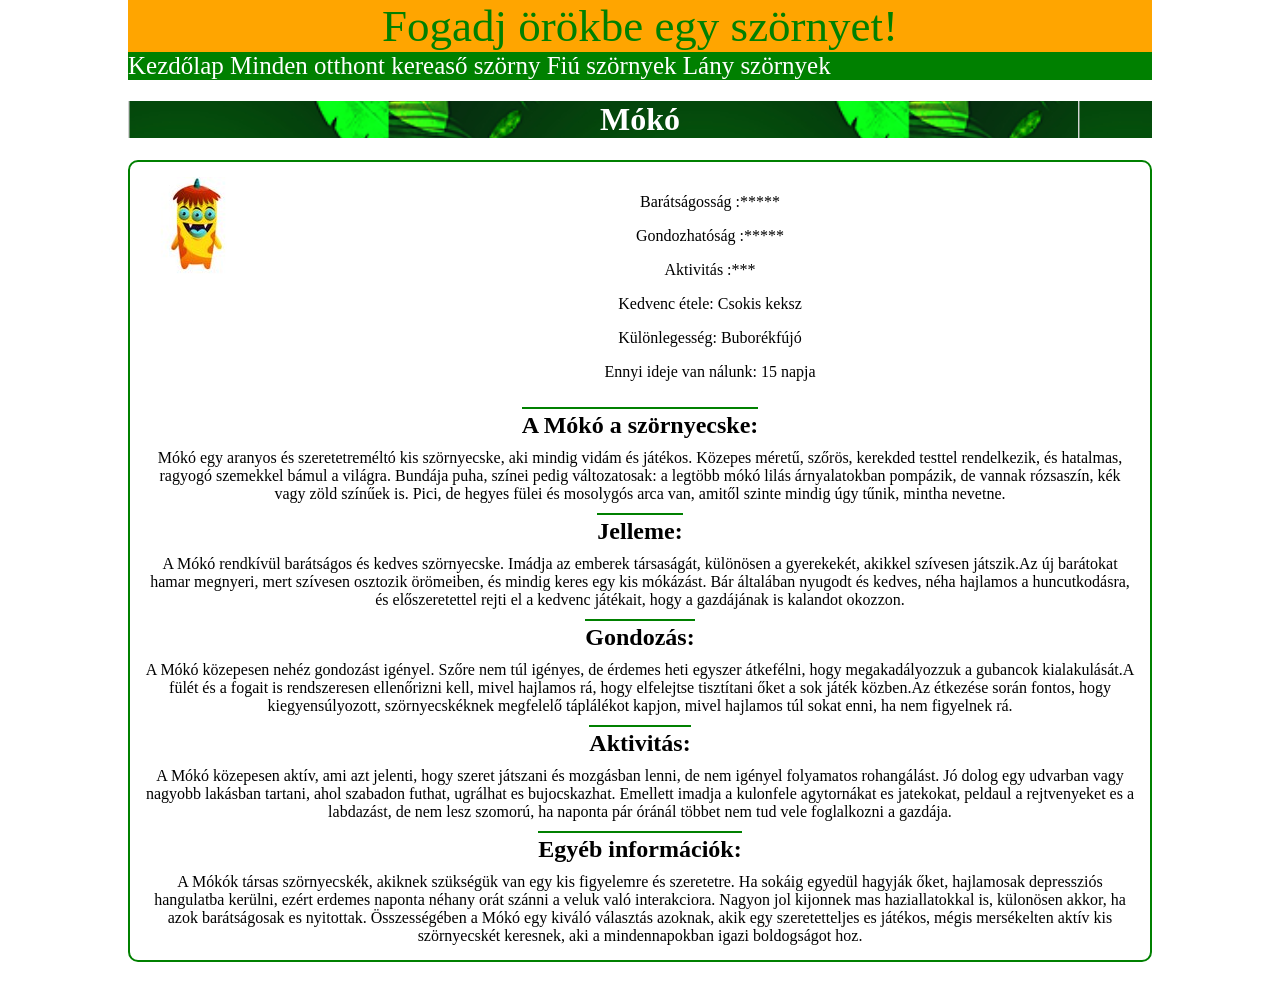
<file: index.html>
<!doctype html>
<html lang="en">
  <head>
    <meta charset="UTF-8" />
    <meta name="viewport" content="width=device-width, initial-scale=1.0" />
    <meta name="description" content="" />
    <meta name="keywords" content="" />
    <title>Adam</title>
    <link rel="stylesheet" href="style.css" />
  </head>
  <body >
    <header>Fogadj örökbe egy szörnyet!</header>
    <nav>
      <a href="index.html"> Kezdőlap </a>
      <a href="szornyek.html">Minden otthont kereaső szörny</a>
      <a href="">Fiú szörnyek</a>
      <a href="">Lány szörnyek</a>
    </nav>
    <h1>Mókó</h1>
    <main class="border">
      <article>
        <div class="sect">
          <img src="Monster 03_02.jpg" alt="" />
          <div>
            <p>Barátságosság :*****</p>
            <p>Gondozhatóság :*****</p>
            <p>Aktivitás :***</p>
            <p>Kedvenc étele: Csokis keksz</p>
            <p>Különlegesség: Buborékfújó</p>
            <p>Ennyi ideje van nálunk: 15 napja</p>
          </div>
        </div>
        <div>
          <h2>A Mókó a szörnyecske:</h2>
          Mókó egy aranyos és szeretetreméltó kis szörnyecske, aki mindig vidám
          és játékos. Közepes méretű, szőrös, kerekded testtel rendelkezik, és
          hatalmas, ragyogó szemekkel bámul a világra. Bundája puha, színei
          pedig változatosak: a legtöbb mókó lilás árnyalatokban pompázik, de
          vannak rózsaszín, kék vagy zöld színűek is. Pici, de hegyes fülei és
          mosolygós arca van, amitől szinte mindig úgy tűnik, mintha nevetne.
        </div>
        <div>
          <h2>Jelleme:</h2>
          A Mókó rendkívül barátságos és kedves szörnyecske. Imádja az emberek
          társaságát, különösen a gyerekekét, akikkel szívesen játszik.Az új
          barátokat hamar megnyeri, mert szívesen osztozik örömeiben, és mindig
          keres egy kis mókázást. Bár általában nyugodt és kedves, néha hajlamos
          a huncutkodásra, és előszeretettel rejti el a kedvenc játékait, hogy a
          gazdájának is kalandot okozzon.
        </div>
        <div>
          <h2>Gondozás:</h2>
          A Mókó közepesen nehéz gondozást igényel. Szőre nem túl igényes, de
          érdemes heti egyszer átkefélni, hogy megakadályozzuk a gubancok
          kialakulását.A fülét és a fogait is rendszeresen ellenőrizni kell,
          mivel hajlamos rá, hogy elfelejtse tisztítani őket a sok játék
          közben.Az étkezése során fontos, hogy kiegyensúlyozott,
          szörnyecskéknek megfelelő táplálékot kapjon, mivel hajlamos túl sokat
          enni, ha nem figyelnek rá.
        </div>
        <div>
          <h2>Aktivitás:</h2>
          A Mókó közepesen aktív, ami azt jelenti, hogy szeret játszani és
          mozgásban lenni, de nem igényel folyamatos rohangálást. Jó dolog egy
          udvarban vagy nagyobb lakásban tartani, ahol szabadon futhat, ugrálhat
          es bujocskazhat. Emellett imadja a kulonfele agytornákat es jatekokat,
          peldaul a rejtvenyeket es a labdazást, de nem lesz szomorú, ha naponta
          pár óránál többet nem tud vele foglalkozni a gazdája.
        </div>
        <div>
          <h2>Egyéb információk:</h2>
          A Mókók társas szörnyecskék, akiknek szükségük van egy kis figyelemre
          és szeretetre. Ha sokáig egyedül hagyják őket, hajlamosak depressziós
          hangulatba kerülni, ezért erdemes naponta néhany orát szánni a veluk
          való interakciora. Nagyon jol kijonnek mas haziallatokkal is,
          külonösen akkor, ha azok barátságosak es nyitottak. Összességében a
          Mókó egy kiváló választás azoknak, akik egy szeretetteljes es játékos,
          mégis mersékelten aktív kis szörnyecskét keresnek, aki a
          mindennapokban igazi boldogságot hoz.
        </div>
      </article>
      </main>
  </body>
</html>
</file>
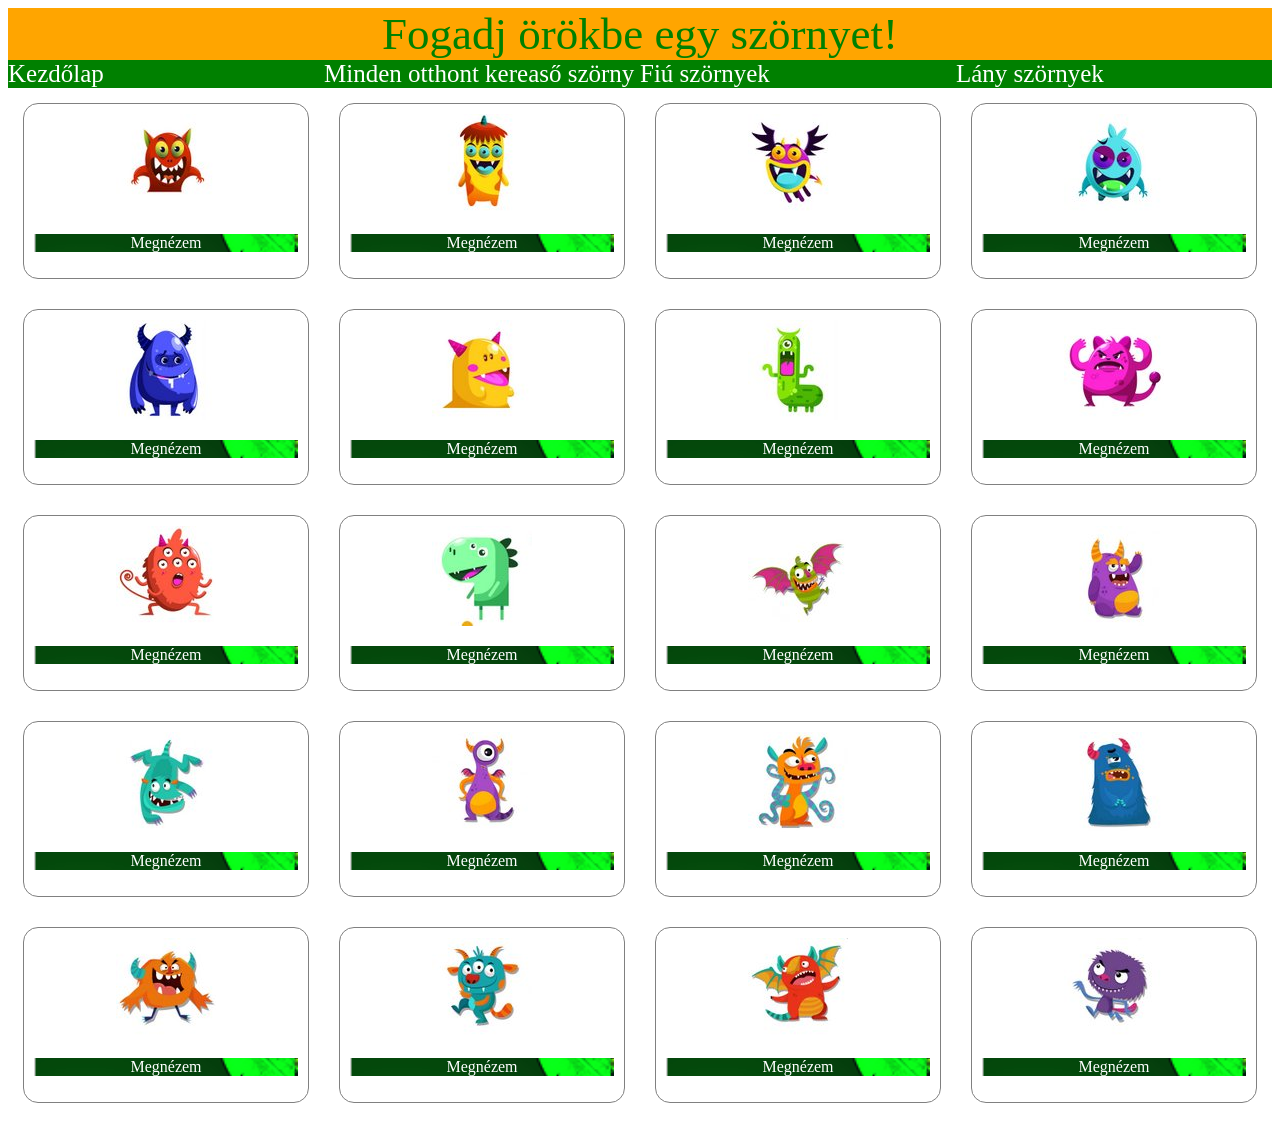
<file: szornyek.html>
<!doctype html>
<html lang="en">
  <head>
    <meta charset="UTF-8" />
    <meta name="viewport" content="width=device-width, initial-scale=1.0" />
    <meta name="description" content="" />
    <meta name="keywords" content="" />
    <title>Adam</title>
    <link rel="stylesheet" href="szornyek.css" />
  </head>
  <body>
    <header>Fogadj örökbe egy szörnyet!</header>
    <nav>
      <a href="index.html"> Kezdőlap </a>
      <a href="szornyek.html">Minden otthont kereaső szörny</a>
      <a href="">Fiú szörnyek</a>
      <a href="">Lány szörnyek</a>
    </nav>
    <main>
      <article>
        <div class="szornyek">
          <div>
            <img src="Monster 03_01.jpg" alt="">
            <p>Megnézem</p>
          </div>
          <div>
            <img src="Monster 03_02.jpg" alt="">
            <p>Megnézem</p>
          </div>
          <div>
            <img src="Monster 03_03.jpg" alt="">
            <p>Megnézem</p>
          </div>
          <div>
            <img src="Monster 03_04.jpg" alt="">
            <p>Megnézem</p>
          </div>
          <div>
            <img src="Monster 04_01.jpg" alt="">
            <p>Megnézem</p>
          </div>
          <div>
            <img src="Monster 04_02.jpg" alt="">
            <p>Megnézem</p>
          </div>
          <div>
            <img src="Monster 04_03.jpg" alt="">
            <p>Megnézem</p>
          </div>
          <div>
            <img src="Monster 04_04.jpg" alt="">
            <p>Megnézem</p>
          </div>
          <div>
            <img src="Monster 04_06.jpg" alt="">
            <p>Megnézem</p>
          </div>
          <div>
            <img src="Monster 04_07.jpg" alt="">
            <p>Megnézem</p>
          </div>
          <div>
            <img src="Monsters 01_02.jpg" alt="">
            <p>Megnézem</p>
          </div>
          <div>
            <img src="Monsters 01_03.jpg" alt="">
            <p>Megnézem</p>
          </div>
          <div>
            <img src="Monsters 01_04.jpg" alt="">
            <p>Megnézem</p>
          </div>
          <div>
            <img src="Monsters 01_05.jpg" alt="">
            <p>Megnézem</p>
          </div>
          <div>
            <img src="Monsters 01_06.jpg" alt="">
            <p>Megnézem</p>
          </div>
          <div>
            <img src="Monsters 01_07.jpg" alt="">
            <p>Megnézem</p>
          </div>
          <div>
            <img src="Monsters 01_08.jpg" alt="">
            <p>Megnézem</p>
          </div>
          <div>
            <img src="Monsters 01_09.jpg" alt="">
            <p>Megnézem</p>
          </div>
          <div>
            <img src="Monsters 01_10.jpg" alt="">
            <p>Megnézem</p>
          </div>
          <div>
            <img src="Monsters 01_11.jpg" alt="">
            <p>Megnézem</p>
          </div>
        </div>
      </article>
    </main>
  </body>
</html>
</file>
<file: style.css>
body {
  max-width: 80%;
  margin: auto;
  display: grid;
  grid-template-columns: 1fr 8fr 1fr;
  grid-template-areas:
    "h h h"
    "n n n"
    "h1 h1 h1"
    "m m m";
}
header {
  background-color: orange;
  color: green;
  font-size: 45px;
  text-align: center;
  grid-area: h;
}
a {
  text-decoration: none;
  color: white;
}
nav {
  font-size: 25px;
  background-color: green;
  grid-area: n;
}
div h2 {
  border-top: 2px green;
}
main {
  text-align: center;
  background-color: white;
  grid-area: m;
}
h1 {
  text-align: center;
  background-image: url(Képernyőkép\ 2026-05-08\ 115210.png);
  grid-area: h1;
}

.border {
  border: 2px solid green;
  border-radius: 10px;
  padding: 15px;
  margin-bottom: 20px;
}
.sect {
  display: grid;
  grid-template-columns: 120px 1fr;
  gap: 20px;
}

div h2 {
  border-top: 2px solid green;
  width: fit-content;
  margin: 10px auto;
  padding-top: 3px;
}

h1 {
  color: white;
}
@media screen and (max-width: 600px) {
  body {
    grid-template-columns: 1fr;
    grid-area: 
    "h"
    "n"
    "h1"
    "m";
  }
  .sect{
    grid-template-columns: 1fr;
  }
  nav{
    display: grid;
    grid-template-columns: 1fr;
  }
}
</file>
<file: szornyek.css>
header{
    background-color: orange;
    color: green;
    font-size: 45px;
    text-align: center;
    grid-area: h;
    
}
nav{
    font-size: 25px;
    background-color: green;
    grid-area: n;
    display: grid;
    grid-template-columns: 1fr 1fr 1fr 1fr;
    
}
a{
    text-decoration: none;
    color: white;
    
}
h1{
    color: white;
}
.szornyek{
    display: grid;
    grid-template-columns: 1fr 1fr 1fr 1fr;
    
}
div div{
    border: 1px solid grey;
    border-radius: 15px;
    gap: 15px;
    margin: 15px;
    padding: 10px;
    text-align: center;
}
div p{
    background-image: url(Képernyőkép\ 2026-05-08\ 115210.png);
    color: white;
}
@media screen and (max-width:600px) {
    .szornyek{
        display: grid;
        grid-template-columns: 1fr;
        
    }
    nav{
    
    grid-template-columns: 1fr;
  }

}
</file>
